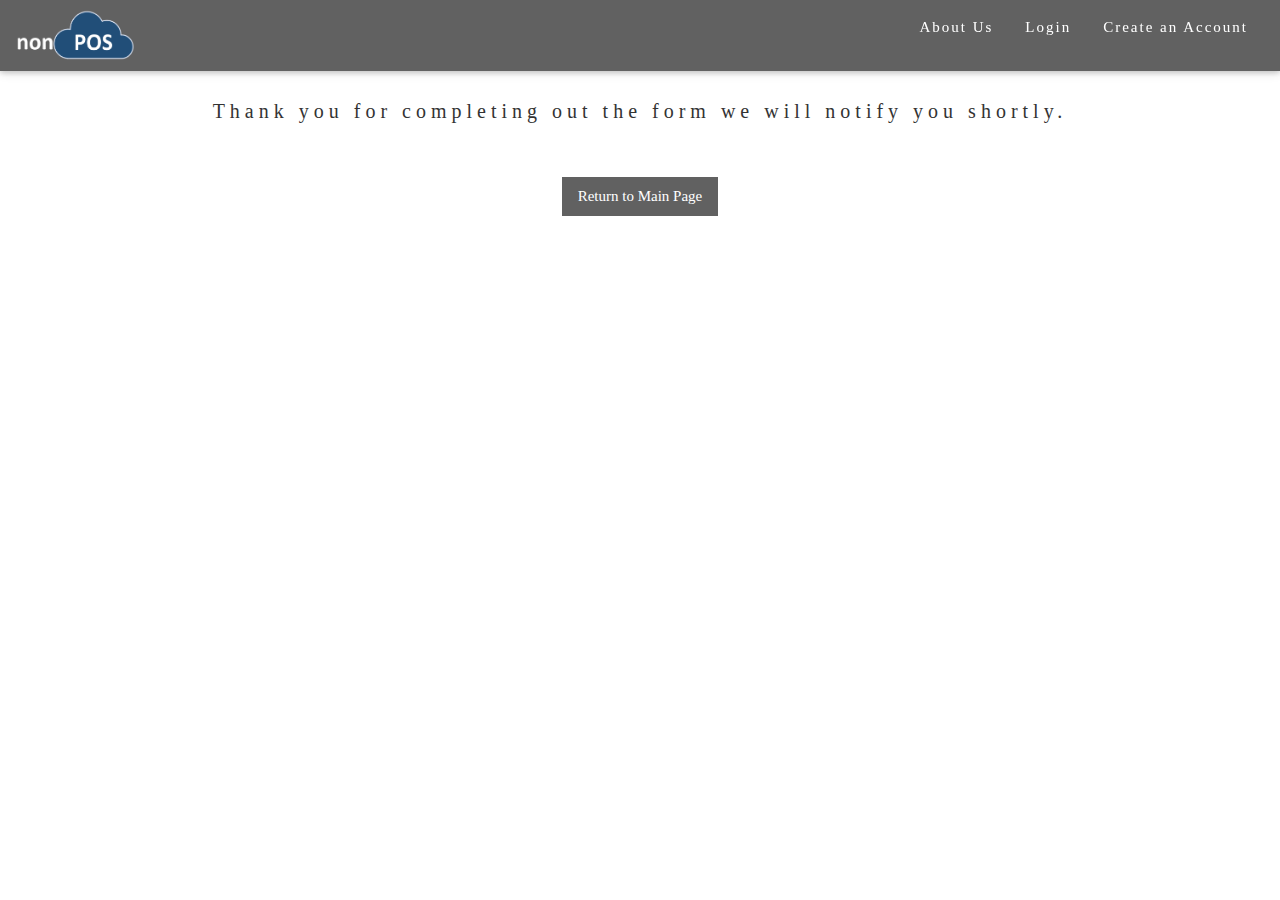
<file: completeform.html>
<!DOCTYPE html> 
<html>
    <title>Contact Form</title>
    <meta charset="utf-8">
    <meta name="viewport" content="width=device-width, initial-scale=1, shrink-to-fit=no">

    <link rel="stylesheet" href="./css/contactform.css">
    <link rel="stylesheet" href="https://maxcdn.bootstrapcdn.com/bootstrap/4.0.0/css/bootstrap.min.css" integrity="sha384-Gn5384xqQ1aoWXA+058RXPxPg6fy4IWvTNh0E263XmFcJlSAwiGgFAW/dAiS6JXm" crossorigin="anonymous">
    <link rel="stylesheet" href="https://maxcdn.bootstrapcdn.com/bootstrap/3.4.1/css/bootstrap.min.css">
    <link rel="stylesheet" href="https://www.w3schools.com/w3css/4/w3.css">
    <!-- jQuery library -->
    <script src="https://ajax.googleapis.com/ajax/libs/jquery/3.5.1/jquery.min.js"></script>

    <!-- Latest compiled JavaScript -->
    <script src="https://maxcdn.bootstrapcdn.com/bootstrap/3.4.1/js/bootstrap.min.js"></script>
<style>
body {font-family: "Times New Roman", Georgia, Serif;}
h1, h2, h3, h4, h5, h6 {
    font-family: "Playfair Display";
letter-spacing: 5px;
}
    </style>
    <body>
        <div class="w3-top">
            <div class="w3-bar w3-dark-gray w3-padding w3-card" style="letter-spacing:2px;">
                <img src="./images/logo2.png" alt="POS" style="width:120px;height:55px;"></img>
                <div class="w3-right w3-hide-small">
                    <a href="about.php" class="w3-bar-item w3-button">About Us</a>
                    <a href="login.php" class="w3-bar-item w3-button">Login</a>
                    <a href="createaccount.php" class="w3-bar-item w3-button">Create an Account</a>
                </div>
            </div>
        </div>
        <div class="w3-center">
            <br><br><br><br>
            <h4>Thank you for completing out the form we will notify you shortly.</h4>
            <br><br>
            <a href="index.php" class="w3-dark-gray w3-bar-item w3-button">Return to Main Page</a>
        </div>
    </body>
</html>
</file>
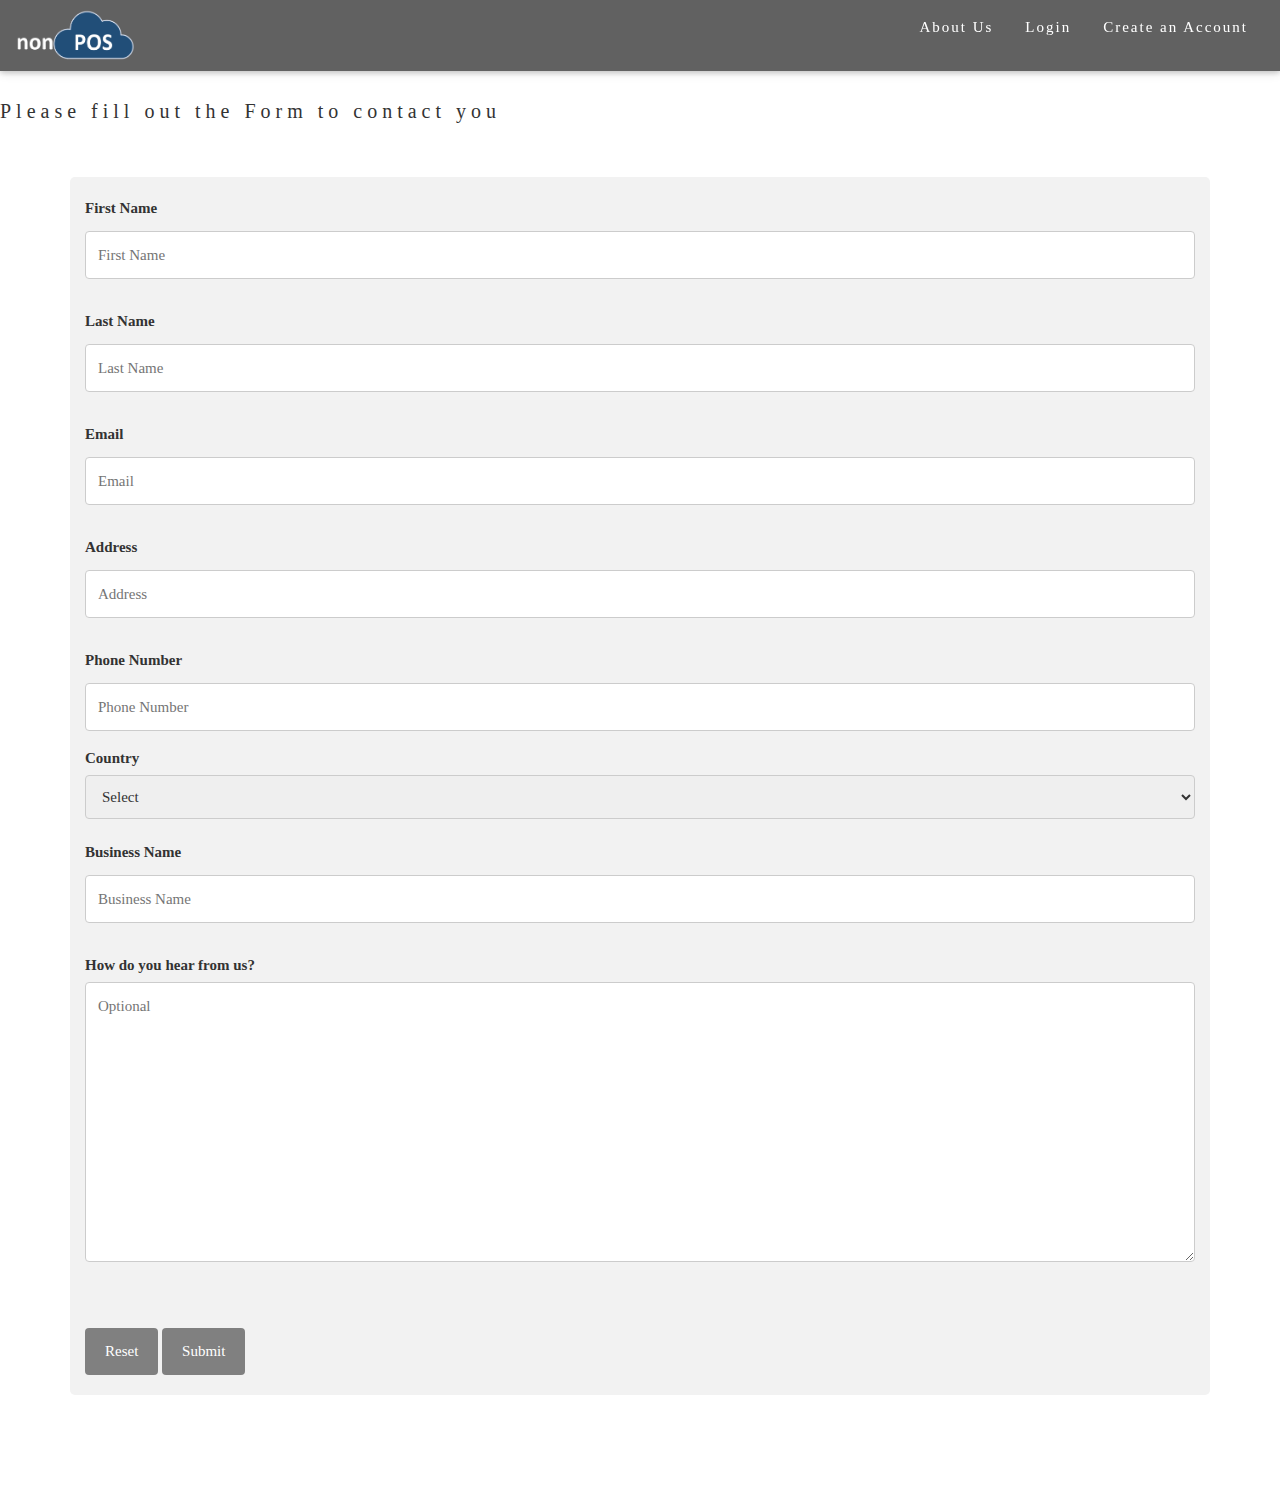
<file: contactform.html>
<!DOCTYPE html> 
<html>
    <title>Contact Form</title>
    <meta charset="utf-8">
    <meta name="viewport" content="width=device-width, initial-scale=1, shrink-to-fit=no">

    <link rel="stylesheet" href="./css/contactform.css">
    <link rel="stylesheet" href="https://maxcdn.bootstrapcdn.com/bootstrap/4.0.0/css/bootstrap.min.css" integrity="sha384-Gn5384xqQ1aoWXA+058RXPxPg6fy4IWvTNh0E263XmFcJlSAwiGgFAW/dAiS6JXm" crossorigin="anonymous">
    <link rel="stylesheet" href="https://maxcdn.bootstrapcdn.com/bootstrap/3.4.1/css/bootstrap.min.css">
    <link rel="stylesheet" href="https://www.w3schools.com/w3css/4/w3.css">
    <!-- jQuery library -->
    <script src="https://ajax.googleapis.com/ajax/libs/jquery/3.5.1/jquery.min.js"></script>

    <!-- Latest compiled JavaScript -->
    <script src="https://maxcdn.bootstrapcdn.com/bootstrap/3.4.1/js/bootstrap.min.js"></script>
<style>
body {font-family: "Times New Roman", Georgia, Serif;}
h1, h2, h3, h4, h5, h6 {
    font-family: "Playfair Display";
letter-spacing: 5px;
}
    </style>
    <body>
        <div class="w3-top">
            <div class="w3-bar w3-dark-gray w3-padding w3-card" style="letter-spacing:2px;">
                <img src="./images/logo2.png" alt="POS" style="width:120px;height:55px;"></img>
                <div class="w3-right w3-hide-small">
                    <a href="about.php" class="w3-bar-item w3-button">About Us</a>
                    <a href="login.php" class="w3-bar-item w3-button">Login</a>
                    <a href="createaccount.php" class="w3-bar-item w3-button">Create an Account</a>
                </div>
            </div>
        </div>
        <br><br><br><br>
        <h4>Please fill out the Form to contact you</h4>
        <br><br>
        <div class="container">
            <form name="confrm" id="confrm" action="completeform.html" method="post">
                <div class="form-group">
                    <label for="fname">First Name</label><br>
                    <input type="text" id="fname" name="firstname" placeholder="First Name" required><br>
                </div>
                <div class="form-group">
                    <label for="lname">Last Name</label><br>
                    <input type="text" id="lname" name="lastname" placeholder="Last Name" required><br>
                </div>
                <div class="form-group">
                    <label for="email">Email</label><br>
                    <input type="text" id="email" name="email" placeholder="Email" required><br>
                </div>
                <div class="form-group">
                    <label for="address">Address</label><br>
                    <input type="text" id="address" name="address" placeholder="Address" required><br>
                </div>
                <div>
                    <label for="phonenumber">Phone Number</label><br>
                    <input type="text" id="phonenumber" name="phonenumber" placeholder="Phone Number" required><br>
                </div>
                
                <label for="countryregion">Country</label><br>
                <select id="country" name="country" required>
                    <option value="select">Select</option>
                    <option value="unitedkingdom">United Kingdom</option>
                    <option value="unitedstates">United States</option>
                    <option value="canada">Canada</option>
                    <option value="brazil">Brazil</option>
                    <option value="france">France</option>
                    <option value="australia">Australia</option>
                </select>
                <br><br>

                <div class="form-group">
                    <label for="businessname">Business Name</label><br>
                    <input type="text" id="businessname" name="businessname" placeholder="Business Name" required><br>
                </div>
                <div class="form-group">
                    <label for="information">How do you hear from us?</label><br>
                    <textarea id="information" name="information" style="height:280px" placeholder="Optional"></textarea>
                </div>
                <br><br>
               
                <input type="reset" onclick="resetForm()" value="Reset">
                <input type="submit" onclick="validateForm()" value="Submit">
            </form>
        </div>

        <br><br><br><br>

    <script>
        function validateForm() {

            var fname = document.forms["confrm"]["fname"];
            var lname = document.forms["confrm"]["lname"];
            var email = document.forms["confrm"]["email"];
            var address = document.forms["confrm"]["address"];
            var phonenumber = document.forms["confrm"]["phonenumber"];
            var businessname = document.forms["confrm"]["businessname"];

            if (fname.value == "" && lname.value == "" && email.value = "" && address.value == "" && phonenumber.value == "" && businessname.value == "" ) {
                fname.style.border = "2px solid red";
                lname.style.border = "2px solid red";
                email.style.border = "2px solid red";
                address.style.border = "2px solid red";
                phonenumber.style.border = "2px solid red";
                businessname.style.border = "2px solid red";
                return false;
            }
            else if (fname.value == "") {
                fname.style.border = "2px solid red";
                return false;
            }   
            else if (lname.value == "") {
                lname.style.border = "2px solid red";
                return false;
            }   
            else if (email.value == "") {
                email.style.border = "2px solid red";
                return false;
            }   
            else if (address.value == "") {
                address.style.border = "2px solid red";
                return false;
            }   
            else if (phonenumber.value == "") {
                phonenumber.style.border = "2px solid red";
                return false;
            }   
            else if (businessname.value == "") {
                businessname.style.border = "2px solid red";
                return false;
            }   
        
            if (valid) {
                document.getElementById("confrm").innerHTML = "Thank you for you submission we will contact you shortly.";

            } else {
                alert("Please fill out this section");
            }
        }

        function resetForm() {
            document.getElementById("confrm").reset();
        }
    </script>
    </body>
</html>
</file>
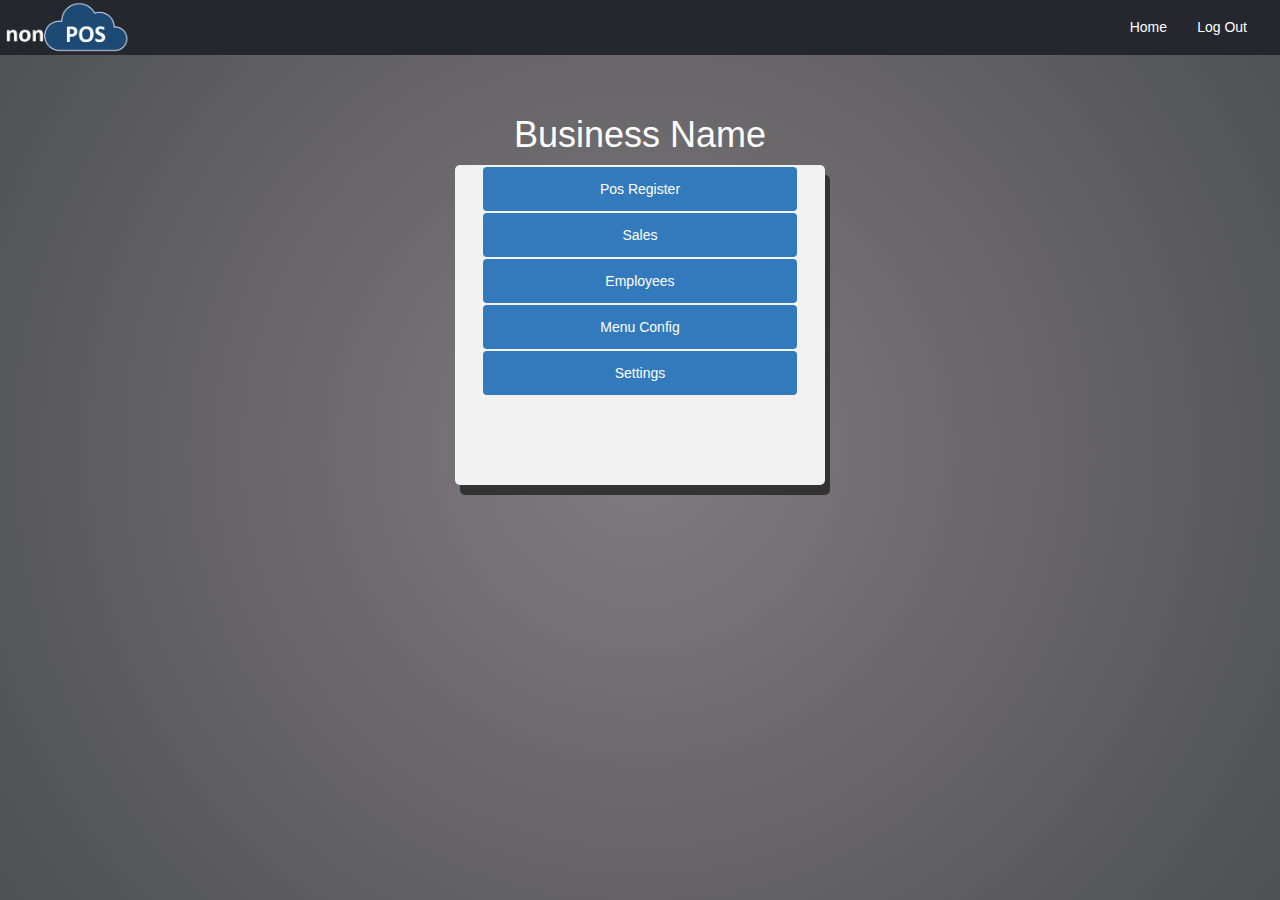
<file: home.html>
<!DOCTYPE html>
<html>
<head>
	<meta charset="utf-8">
    <meta name="viewport" content="width=device-width, initial-scale=1, shrink-to-fit=no">

	<link rel="stylesheet" href="home.css">
	<link rel="stylesheet" href="https://maxcdn.bootstrapcdn.com/bootstrap/4.0.0/css/bootstrap.min.css" integrity="sha384-Gn5384xqQ1aoWXA+058RXPxPg6fy4IWvTNh0E263XmFcJlSAwiGgFAW/dAiS6JXm" crossorigin="anonymous">
	<link rel="stylesheet" href="https://maxcdn.bootstrapcdn.com/bootstrap/3.4.1/css/bootstrap.min.css">
	<!-- jQuery library -->
	<script src="https://ajax.googleapis.com/ajax/libs/jquery/3.5.1/jquery.min.js"></script>

	<!-- Latest compiled JavaScript -->
	<script src="https://maxcdn.bootstrapcdn.com/bootstrap/3.4.1/js/bootstrap.min.js"></script>
</head>
<body>
<header>
	<div id="main-bar">
		<img id="logo" src="./images/logo2.png"></img>
		<button type="button" id="idBtnHome" class="btn btn-link">Home</button>
		<button type="button" id="idBtnAboutus" class="btn btn-link">Log Out</button>
	</div>
</header>
	
	<div class="container">
		<div class="formDescription">
			<h1 class="description">Business Name</h1>
		</div>
		<div class="form">  
	  		<input type="submit" value="Pos Register">
	  		<input type="submit" value="Sales">
	  		<input type="submit" value="Employees">
	  		<input type="submit" value="Menu Config">
	  		<input type="submit" value="Settings">
		</div>

	</div>
		
</body>
</html>
</file>
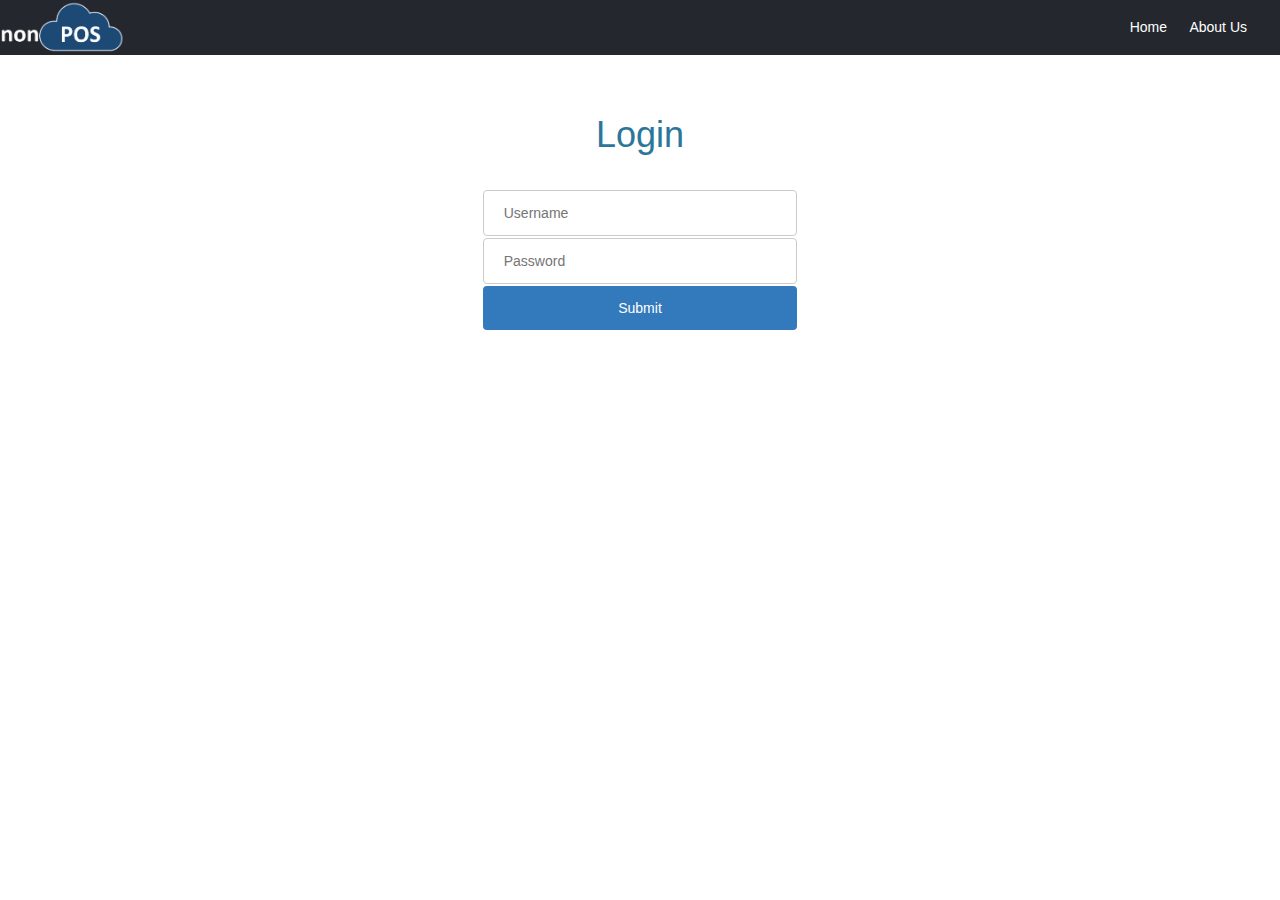
<file: login.html>
<!DOCTYPE html>
<html>
<head>
	<meta charset="utf-8">
    <meta name="viewport" content="width=device-width, initial-scale=1, shrink-to-fit=no">

	<link rel="stylesheet" href="login.css">
	<link rel="stylesheet" href="https://maxcdn.bootstrapcdn.com/bootstrap/4.0.0/css/bootstrap.min.css" integrity="sha384-Gn5384xqQ1aoWXA+058RXPxPg6fy4IWvTNh0E263XmFcJlSAwiGgFAW/dAiS6JXm" crossorigin="anonymous">
	<link rel="stylesheet" href="https://maxcdn.bootstrapcdn.com/bootstrap/3.4.1/css/bootstrap.min.css">
	<!-- jQuery library -->
	<script src="https://ajax.googleapis.com/ajax/libs/jquery/3.5.1/jquery.min.js"></script>

	<!-- Latest compiled JavaScript -->
	<script src="https://maxcdn.bootstrapcdn.com/bootstrap/3.4.1/js/bootstrap.min.js"></script>
</head>
<body>
<header>
	<div id="main-bar">
		<img id="logo" src="./images/logo2.png"></img>
		<button type="button" id="idBtnHome" class="btn btn-link">Home</button>
		<button type="button" id="idBtnAboutus" class="btn btn-link">About Us</button>
	</div>
</header>
	
	<div class="container">
		<div class="formDescription">
			<h1 class="description">Login</h1>
		</div>
		<div class="form">  
	    	<input type="text" id="idUsername" name="nameUsername" placeholder="Username">
	    	<input type="Password" id="idPassword" name="namePassword" placeholder="Password">
	  		<input type="submit" value="Submit">
		</div>

	</div>
		
</body>
</html>
</file>
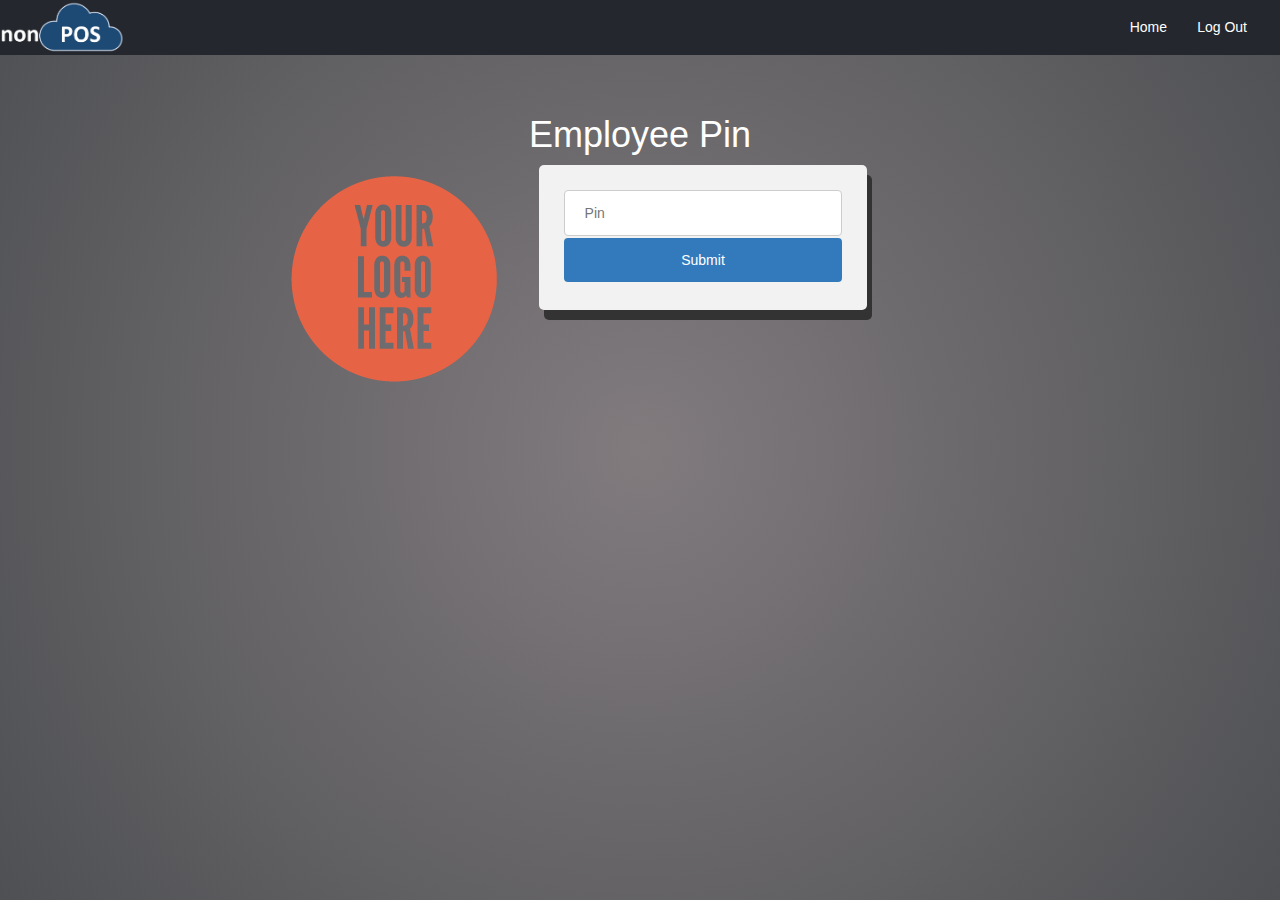
<file: pin.html>
<!DOCTYPE html>
<html>
<head>
	<meta charset="utf-8">
    <meta name="viewport" content="width=device-width, initial-scale=1, shrink-to-fit=no">

	<link rel="stylesheet" href="pin.css">
	<link rel="stylesheet" href="https://maxcdn.bootstrapcdn.com/bootstrap/4.0.0/css/bootstrap.min.css" integrity="sha384-Gn5384xqQ1aoWXA+058RXPxPg6fy4IWvTNh0E263XmFcJlSAwiGgFAW/dAiS6JXm" crossorigin="anonymous">
	<link rel="stylesheet" href="https://maxcdn.bootstrapcdn.com/bootstrap/3.4.1/css/bootstrap.min.css">
	<!-- jQuery library -->
	<script src="https://ajax.googleapis.com/ajax/libs/jquery/3.5.1/jquery.min.js"></script>

	<!-- Latest compiled JavaScript -->
	<script src="https://maxcdn.bootstrapcdn.com/bootstrap/3.4.1/js/bootstrap.min.js"></script>
</head>
<body>
<header>
	<div id="main-bar">
		<img id="logo" src="./images/logo2.png"></img>
		<button type="button" id="idBtnHome" class="btn btn-link">Home</button>
		<button type="button" id="idBtnLogout" class="btn btn-link">Log Out</button>
	</div>
</header>
	
	<div class="container">
		<div class="formDescription">
			<h1 class="description">Employee Pin</h1>
		</div>
		<div class="form">  
	    	<input type="Password" id="idPin" name="namePin" placeholder="Pin">
	  		<input type="submit" value="Submit">
	  		<!--<div id="idLogodiv">
	  			<img id="idAccountlogo" src="./images/SBL1.png"></img>
	  		</div>-->
		</div>
		<div id="idLogodiv">
	  			<img id="idAccountlogo" src="./images/yourlogo.png"></img>
	  	</div>
	</div>
		
</body>
</html>
</file>
<file: css/contactform.css>
html {
    height: 100%;
} 

body {
    height: 100%; 
    margin: 0px;
    padding : 0px;
}

button {
    color: darkgray;
}

#w3-top {
    width: 100%;
    height: 55px;
    background-color: #24282e;
}

#logo {
    position: fixed;
    width: 125px;
    left: 100px;
}

input[type=text], select, textarea {
    width: 100%;
    padding: 12px;
    border: 1px solid #ccc;
    border-radius: 4px;
    box-sizing: border-box;
    margin-top: 6px;
    margin-bottom: 16px;
    resize: vertical
}

input[type=reset] {
    background-color: gray;
    color: white;
    padding: 12px 20px;
    border: none;
    border-radius: 4px;
    cursor: pointer;
}

input[type=submit] {
    background-color: gray;
    color: white;
    padding: 12px 20px;
    border: none;
    border-radius: 4px;
    cursor: pointer;
}

input[type=reset]:hover {
    background-color: darkgray;
}

input[type=submit]:hover {
    background-color: darkgray;
}

.container {
    border-radius: 5px;
    background-color: #f2f2f2;
    padding: 20px;
}
</file>
<file: home.css>
html {
	height: 100%;
}
body {
	height: calc(100% - 55px);
	margin: 0px;
	padding: 0px;
	background: rgb(129,123,126);
	background: radial-gradient(circle, rgba(129,123,126,1) 0%, rgba(78,80,83,1) 100%);
}
#main-bar {
	width: 100%;
	height: 55px; 
	background-color: #24282e;
}
#logo {
	width: 125px;
  margin-left: 5px;
}

#idBtnHome {
  position: absolute;
  right: 100px;
  top: 10px;
  color: white;
}

#idBtnAboutus {
  position: absolute;
  right: 20px;
  top: 10px;
  color: white;
}

/*--------------*/
input[type=submit] {
  width: 85%;
  background-color: #337ABC;
  color: white;
  padding: 12px 20px;
  margin-top: 2px;
  border: none;
  border-radius: 4px;
  cursor: pointer;
}

input[type=submit]:hover {
  background-color: navy;
}

.container {
	display: grid;
  height: 100%;
	grid-template-columns: repeat(6, 1fr);
  grid-template-rows: auto repeat(6, 1fr);
}
.form {
  display: hidden;
  box-shadow: 5px 10px; height: 70%;
  border-radius: 5px;
  background-color: #f2f2f2;
  /*margin: 0 20%;*/
  text-align: center;
  grid-column-start: 3;
  grid-column-end: 5;
  grid-row-start: 2;
  /*grid-row-end: 4;*/
}
.formDescription {
  text-align: center;
  grid-column-start: 1;
  grid-column-end: 7;
  grid-row-start: 1;
  grid-row-end: 2;
}
.description {
  color: white;
  padding-top: 40px;
}

#idBtnPosRegister {

  margin-top: 25px;
}

@media screen and (max-height: 3000px) {
  .form {

   height: 320px;

   } 
 }

 @media screen and (max-height: 550px) {
   html {
     height: 550px;
   }
 }


 @media screen and (max-width: 992px) {
  .form {
    grid-column-start: 2;
    grid-column-end: 6;
  }
}
@media screen and (max-width: 576px) {
  .form {
    grid-column-start: 1;
    grid-column-end: 7;
    margin-left: 40px;
    margin-right: 40px;
  }
}

/*
@media screen and (max-height: 890px) {
  .form {
    grid-row-start: 2;
    grid-row-end: 5;
  }
}

@media screen and (max-height: 645px) {
  .form {
    grid-row-start: 2;
    grid-row-end: 6;
  }
}

@media screen and (max-height: 480px) {
  .form {
    grid-row-start: 2;
    grid-row-end: 7;
  }
}


@media screen and (max-width: 770px) {
  .form {
    grid-column-start: 1;
    grid-column-end: 4;
  }
  .formDescription {
    grid-column-start: 1;
    grid-column-end: 4;
  }
  input[type=text],[type=Email], [type=Password], select {
  width: 60%;
  }
  input[type=submit] {
  width: 60%;
  }
}

/*
</file>
<file: login.css>
html {
	height: 100%;
}
body {
	height: calc(100% - 55px);
	margin: 0px;
	padding: 0px;
	/*background: rgb(129,123,126);
	background: radial-gradient(circle, rgba(129,123,126,1) 0%, rgba(78,80,83,1) 100%);*/
  background-color: white;
}
#main-bar {
	width: 100%;
	height: 55px;
	background-color: #24282e;
}
#logo {
	width: 125px;
}

#idBtnHome {
  position: absolute;
  right: 100px;
  top: 10px;
  color: white;
}

#idBtnAboutus {
  position: absolute;
  right: 20px;
  top: 10px;
  color: white;
}

/*--------------*/
input[type=text],[type=Email], [type=Password], select {
  width: 85%;
  padding: 12px 20px;
  display: inline-block;
  border: 1px solid #ccc;
  border-radius: 4px;
  margin-top: 2px;
}

input[type=submit] {
  width: 85%;
  background-color: #337ABC;
  color: white;
  padding: 12px 20px;
  margin-top: 2px;
  border: none;
  border-radius: 4px;
  cursor: pointer;
}

input[type=submit]:hover {
  background-color: navy;
}

input[type=button] {
  width: 85%;
  background-color: #337ABC;
  color: white;
  padding: 12px 20px;
  margin-top: 2px;
  border: none;
  border-radius: 4px;
  cursor: pointer;
}

input[type=button]:hover {
  background-color: navy;
}

.container {
  display: grid;
  height: 100%;
	grid-template-columns: repeat(6, 1fr);
  grid-template-rows: auto repeat(6, 1fr);
}
/*
.form {
  box-shadow: 5px 10px; height: 70%;
  width: 100%;
  border-radius: 5px;
  background-color: #f2f2f2;
  padding: 20px;
  text-align: center;
  grid-column-start: 3;
  grid-column-end: 5;
  grid-row-start: 2;
  /*grid-row-end: 3;
}*/
.form {
  /*box-shadow: 5px 10px; height: 70%;*/
  border-radius: 5px;
  /*background-color: #f2f2f2;*/
  background-color: white;
  /*margin: 0 20%;*/
  text-align: center;
  grid-column-start: 3;
  grid-column-end: 5;
  grid-row-start: 2;
  grid-row-end: 4;
}

.formDescription {
  grid-column-start: 1;
  grid-column-end: 7;
  grid-row-start: 1;
  grid-row-end: 2;
  text-align: center;
}
.description {
  color: rgb(44, 118, 153);
  padding-top: 40px;
}
#divPhpMessage {
  font-family: Arial, Helvetica, sans-serif;
  color:rgb(197, 0, 0);
  grid-column-start: 1;
  grid-column-end: 7;
  grid-row-start: 3;
  grid-row-end: 4;
  text-align: center;
}
#idUsername {
  margin-top: 25px;
}
/*
@media screen and (max-height: 592px) {
input[type=text],[type=Email], [type=Password], select {
  width: 70%;
  height: 30%;
  }
  input[type=submit] {
  width: 50%;
  height: 30%;
  }
}
*/
/*
@media screen and (max-height: 3000px) {
  .form {
   height: 210px;
   } 
 }

 @media screen and (max-height: 550px) {
   html {
     height: 550px;
   }
 }
/*@media screen and (max-height: 350px) {
  .form {
    grid-row-start: 2;
    grid-row-end: 6;
  }
}*/
/*
@media screen and (max-width: 770px) {
  .form {
    grid-column-start: 1;
    grid-column-end: 4;
  }
  input[type=text],[type=Email], [type=Password], select {
  width: 60%;
  }
  input[type=submit] {
  width: 60%;
  }
}*/
/*
@media screen and (max-width: 550px) {
  .form {
    grid-column-start: 2;
    grid-column-end: 6;
  }
}
@media screen and (max-width: 400px) {
  .form {
    grid-column-start: 1;
    grid-column-end: 7;
  }
}*/

@media screen and (max-height: 3000px) {
  .form {
   height: 230px;
   } 
 }

 @media screen and (max-height: 550px) {
   html {
     height: 550px;
   }
 }


 @media screen and (max-width: 992px) {
  .form {
    grid-column-start: 2;
    grid-column-end: 6;
  }
}
@media screen and (max-width: 576px) {
  .form {
    grid-column-start: 1;
    grid-column-end: 7;
    margin-left: 40px;
    margin-right: 40px;
  }
}
</file>
<file: pin.css>
html {
	height: 100%;
}
body {
	height: calc(100% - 55px);
	margin: 0px;
	padding: 0px;
	background: rgb(129,123,126);
	background: radial-gradient(circle, rgba(129,123,126,1) 0%, rgba(78,80,83,1) 100%);
}
#main-bar {
	width: 100%;
	height: 55px;
	background-color: #24282e;
}
#logo {
	width: 125px;
}

#idBtnHome {
  position: absolute;
  right: 100px;
  top: 10px;
  color: white;
}

#idBtnLogout {
  position: absolute;
  right: 20px;
  top: 10px;
  color: white;
}

/*--------------*/
input[type=text],[type=Email], [type=Password], select {
  width: 85%;
  padding: 12px 20px;
  display: inline-block;
  border: 1px solid #ccc;
  border-radius: 4px;
  margin-top: 2px;
}

input[type=submit] {
  width: 85%;
  background-color: #337ABC;
  color: white;
  padding: 12px 20px;
  margin-top: 2px;
  border: none;
  border-radius: 4px;
  cursor: pointer;
}

input[type=submit]:hover {
  background-color: navy;
}

.container {
	display: grid;
  height: 100%;
	grid-template-columns: repeat(6, 1fr);
  grid-template-rows: auto repeat(6, 1fr);
}
.form {
  box-shadow: 5px 10px; height: 70%;
  border-radius: 5px;
  background-color: #f2f2f2;
  /*margin: 0 20%;*/
  text-align: center;
  grid-column-start: 3;
  grid-column-end: 5;
  grid-row-start: 2;
  /*grid-row-end: 4;*/
}
.formDescription {
  grid-column-start: 1;
  grid-column-end: 7;
  grid-row-start: 1;
  grid-row-end: 2;
  text-align: center;
}
.description {
  color: white;
  padding-top: 40px;
}
/*
#idAccountlogo {
  padding: 25px;
  width: 20px;
  height: 200px;
}

#idLogodiv {
  grid-column-start: 3;
  grid-column-end: 5;
  grid-row-start: 3;
  grid-row-end: 5;
  text-align: center;
}*/
#divPhpMessage {
  font-family: Arial, Helvetica, sans-serif;
  color:white;
  grid-column-start: 1;
  grid-column-end: 7;
  grid-row-start: 3;
  grid-row-end: 4;
  text-align: center;
}
#idPin {
  margin-top: 25px;
}


/*
@media screen and (max-height: 592px) {
input[type=text],[type=Email], [type=Password], select {
  width: 70%;
  height: 30%;
  }
  input[type=submit] {
  width: 50%;
  height: 30%;
  }
}*/
/*
@media screen and (max-height: 725px) {
  .form {
    grid-row-start: 2;
    grid-row-end: 4;
  }
}
*/
/*
@media screen and (max-height: 700px) {
  .form {
    grid-row-start: 2;
    grid-row-end: 5;
  }
}*/


/*
@media screen and (max-width: 770px) {
  .form {
    grid-column-start: 1;
    grid-column-end: 4;
  }
  input[type=text],[type=Email], [type=Password], select {
  width: 60%;
  }
  input[type=submit] {
  width: 60%;
  }

  .formDescription {
  grid-column-start: 1;
  grid-column-end: 4;
  }
}*/

@media screen and (max-height: 3000px) {
  .form {
   height: 145px;
   } 
 }

 @media screen and (max-height: 550px) {
   html {
     height: 550px;
   }
 }


 @media screen and (max-width: 992px) {
  .form {
    grid-column-start: 2;
    grid-column-end: 6;
  }
}
@media screen and (max-width: 576px) {
  .form {
    grid-column-start: 1;
    grid-column-end: 7;
    margin-left: 40px;
    margin-right: 40px;
  }
}
</file>
